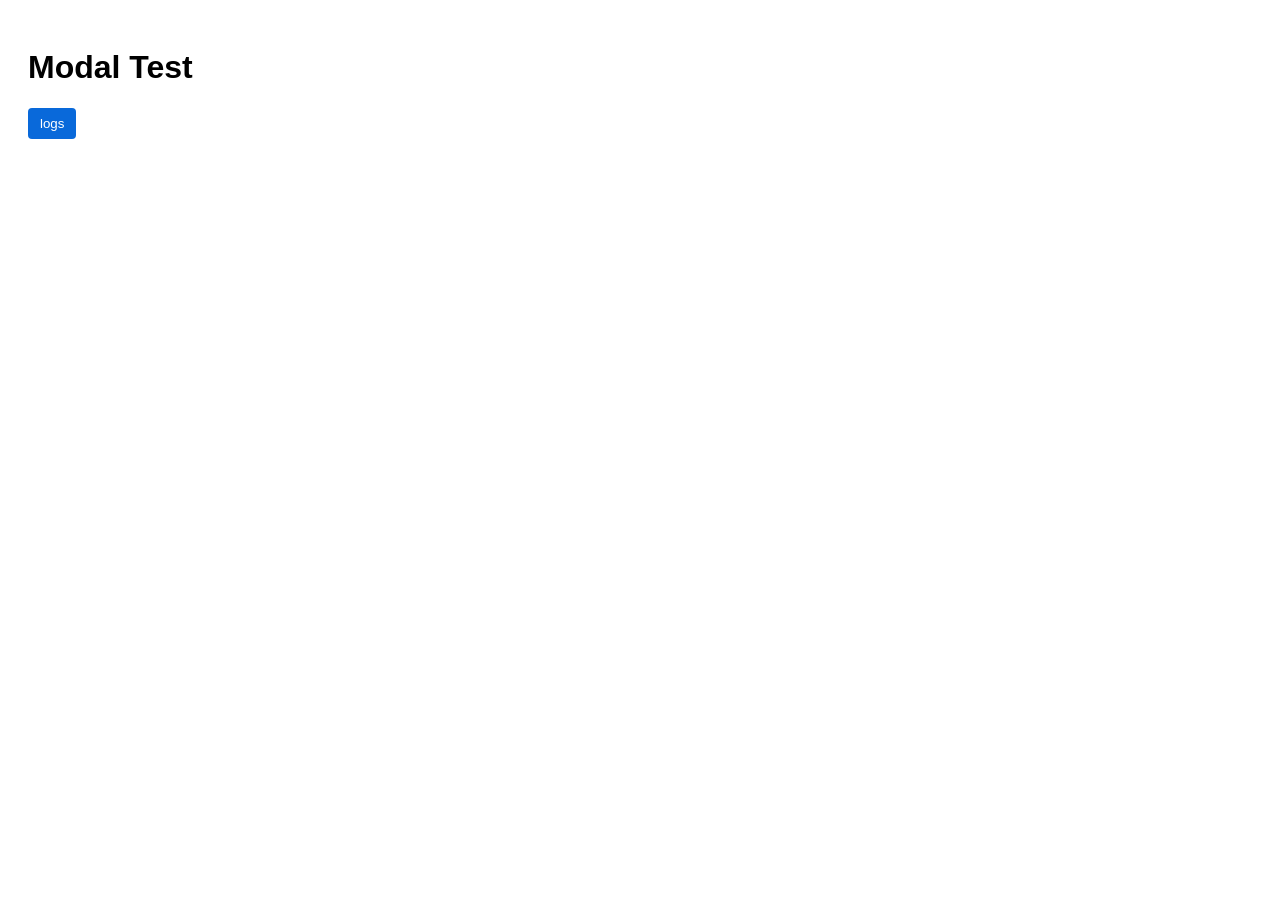
<file: test_modal.html>
<!DOCTYPE html>
<html lang="en">
<head>
    <meta charset="UTF-8">
    <meta name="viewport" content="width=device-width, initial-scale=1.0">
    <title>Modal Test</title>
    <style>
        body { font-family: Arial, sans-serif; padding: 20px; }
        .log-link { 
            background: #0969da; 
            color: white; 
            padding: 8px 12px; 
            border: none; 
            border-radius: 4px; 
            cursor: pointer; 
        }
        .log-modal {
            display: none;
            position: fixed;
            z-index: 1000;
            left: 0;
            top: 0;
            width: 100%;
            height: 100%;
            background-color: rgba(0,0,0,0.5);
            align-items: center;
            justify-content: center;
        }
        .log-modal-content {
            background: #0d1117;
            border: 1px solid #30363d;
            border-radius: 8px;
            max-width: 90%;
            max-height: 90%;
            width: 800px;
            height: 600px;
            display: flex;
            flex-direction: column;
        }
        .log-modal-header {
            display: flex;
            justify-content: space-between;
            align-items: center;
            padding: 1rem;
            border-bottom: 1px solid #30363d;
        }
        .log-modal-close {
            background: none;
            border: none;
            color: #8b949e;
            font-size: 1.5rem;
            cursor: pointer;
            padding: 0.25rem;
            line-height: 1;
        }
        .log-modal-body {
            padding: 1rem;
            overflow-y: auto;
            flex: 1;
        }
    </style>
</head>
<body>
    <h1>Modal Test</h1>
    <button class="log-link" 
            data-domain-id="test" 
            data-log-path="test.log" 
            data-domain-url="example.com" 
            data-archive-links="[]">
        logs
    </button>

    <div id="logModal" class="log-modal">
        <div class="log-modal-content">
            <div class="log-modal-header">
                <h3 id="logModalTitle">Recent Log Entries</h3>
                <button class="log-modal-close" onclick="closeLogModal()">&times;</button>
            </div>
            <div class="log-modal-body">
                <p>Modal content here</p>
            </div>
        </div>
    </div>

    <script>
        // Add event listener for log link buttons
        document.addEventListener('DOMContentLoaded', function() {
            console.log('DOM loaded');
            document.querySelectorAll('.log-link').forEach(button => {
                console.log('Found log link button');
                button.addEventListener('click', function() {
                    console.log('Button clicked');
                    const domainId = this.dataset.domainId;
                    const logPath = this.dataset.logPath;
                    const domainUrl = this.dataset.domainUrl;
                    const archiveLinks = JSON.parse(this.dataset.archiveLinks || '[]');
                    openLogModal(domainId, logPath, domainUrl, archiveLinks);
                });
            });
        });

        function openLogModal(domainId, logPath, domainUrl, archiveLinks) {
            console.log('openLogModal called with:', { domainId, logPath, domainUrl, archiveLinks });
            const modal = document.getElementById('logModal');
            const title = document.getElementById('logModalTitle');
            
            title.textContent = 'Recent Log Entries - ' + domainUrl;
            modal.style.display = 'flex';
            console.log('Modal display set to flex');
        }

        function closeLogModal() {
            const modal = document.getElementById('logModal');
            modal.style.display = 'none';
        }

        // Close modal when clicking outside
        window.onclick = function(event) {
            const modal = document.getElementById('logModal');
            if (event.target === modal) {
                closeLogModal();
            }
        }
    </script>
</body>
</html>
</file>
